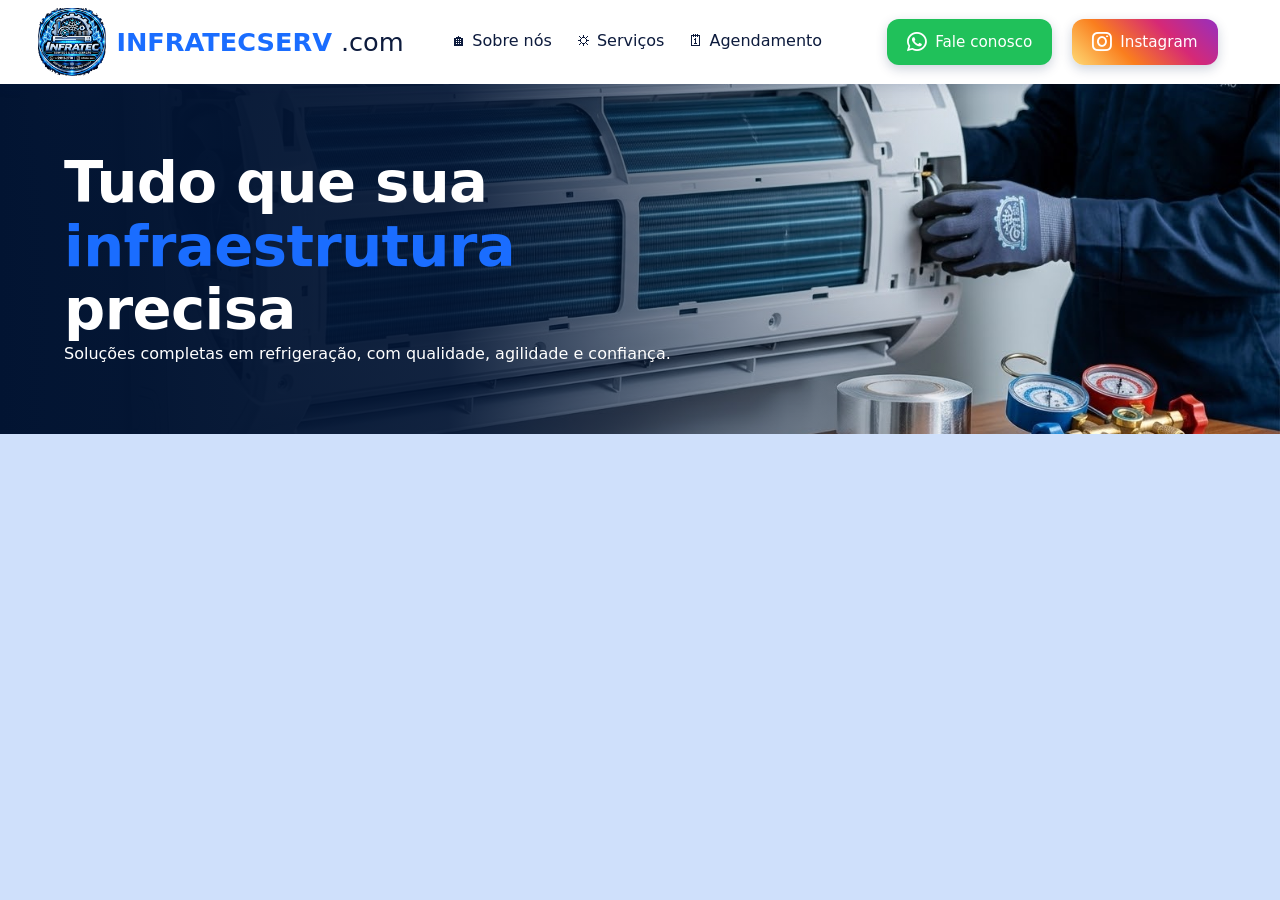
<file: agendamento-infratecserv/agendamento.html>
<!DOCTYPE html>
<html lang="pt-br">
<head>
    <meta charset="UTF-8">
    <meta name="viewport" content="width=device-width, initial-scale=1.0">
    <title>Agendamento infratecserv</title>
    <link rel="stylesheet" href="agendamento.css">
    <link rel="stylesheet" href="https://cdnjs.cloudflare.com/ajax/libs/font-awesome/6.7.2/css/all.min.css">
   <link rel="shortcut icon" href="imagens/flavicon infratecserv fundo transparente.png" type="image/png">
    
</head>
<body>
    <header>
        <div id="logo"> 
        <img src="imagens/emblema infratecserv  transparente.png" alt="logo">  
       <span>
         INFRATECSERV <span class="destaque">.com</span>
       </span>
           
        </div>
     <nav>
    <a href="#sobre">🏠︎ Sobre nós</a>

     <a href="#conteudo"> ⛭ Serviços</a>
     
    <a href="#agendamento">🗓 Agendamento</a>

    <a class="whatsapp" href="https://wa.me/5579991132770">
    <i class="fa-brands fa-whatsapp"></i>
    Fale conosco
     </a>

     <a class="instagram" href="https://www.instagram.com/infratecserv/">
     <i class="fa-brands fa-instagram"></i>
     Instagram
    </a>
    </header>

    <main>
       <div>
        <section>
        <div id="slider">
        <h1>Tudo que sua
        <span>infraestrutura</span> 
          precisa
        </h1>
         <p>Soluções completas em refrigeração,
           com qualidade, agilidade e confiança.
         </p>
        <img src="imagens/slider infratecserv.jpeg" alt="slider infratecserv">
       
        

     </div>
      </section>

        <div>
        <section>
        <div id="sobre">
         
        </div>
        </section>
        
        <div id="conteudo">
        
        </div>
    </main>
    <footer>
       <div class="bloco">
       
       </div>
        <div class="bloco">
        
       </div>
        <div class="bloco">
        
       </div>
        <div class="bloco">
        
       </div>
        <div class="bloco">
        
       </div>
    </footer>

</body>
</html>
</file>
<file: agendamento-infratecserv/agendamento.css>
*{
    margin: 0;
    padding: 0;
    box-sizing: border-box;
}
 
html {
    scroll-behavior: smooth;
    scroll-padding-top: 100px;
}
 
body {
    font-family: "Poppins", "Segoe UI", system-ui, -apple-system, Roboto, Arial, sans-serif;
    color: #14182b;
    background: #cfe0fb;
    line-height: 1.6;
    min-height: 100vh;
    display: flex;
    flex-direction: column;
    overflow-x: hidden;
}
 
a:focus-visible {
    outline: 3px solid #1a6dff;
    outline-offset: 3px;
}
 
nav {
    display: flex;
    align-items: center;
    flex: 1;
    gap: 20px;
    margin: 0 24px;
}
 
nav a {
    display: inline-flex;
    align-items: center;
    gap: 8px;
    padding: 6px 2px;
    color: #0d1b3d;
    text-decoration: none;
    font-weight: 500;
}
 
nav a:first-child {
    margin-left: auto;
}
 
nav a:nth-child(3) {
    margin-right: auto;
}
 
nav a:not(.botao):not(.whatsapp):not(.instagram) {
    border-bottom: 2px solid transparent;
    transition: color 0.2s, border-color 0.2s;
}
 
nav a:not(.botao):not(.whatsapp):not(.instagram):hover {
    color: #1a6dff;
    border-color: #1a6dff;
}

.botao,
.whatsapp,
.instagram {
    display: inline-flex;
    align-items: center;
    justify-content: center;
    gap: 8px;
    padding: 0 20px;
    height: 46px;
    box-sizing: border-box;
    border-radius: 12px;
    color: white;
    text-decoration: none;
    font-size: 0.95rem;
    font-weight: 500;
    box-shadow: 0 4px 12px rgba(6, 33, 79, 0.2);
}
 
.botao i,
.whatsapp i,
.instagram i {
    font-size: 1.4rem;
}
 
.whatsapp {
    margin-left: auto;
    background-color: #20c15a;
}
 
 
.instagram {
    margin-left: 0;
    background: linear-gradient(45deg, #feda75, #fa7e1e, #d62976, #962fbf);
}
 
header {
    background-color: #ffffff;
    color: #ffffff;
    display: flex;
    justify-content: space-between;
    align-items: center;
    flex-wrap: wrap;
    padding: 8px 3%;
    box-shadow: 0 2px 12px rgba(6, 33, 79, 0.15);
    position: sticky;
    top: 0;
    z-index: 20;
}
 
#logo {
    display: flex;
    align-items: center;
    gap: 10px;
    flex-shrink: 0;
}
 
#logo img {
    max-height: 68px;
    width: auto;
    gap: 10px;
}
 
span{
    color: #1a6dff;
    display: inline-block;
    white-space: nowrap;
    font-size: 1.6rem;
    font-weight: 700;
}
 
.destaque {
    color: #0d1b3d;
    font-weight: 500;
}
 
#menu {
    display: flex;
    gap: 20px;
}

main {
    max-width: 1900px;
    width: 100%;
    margin: auto;
    flex: 1;
    display: grid;
    grid-template-columns: minmax(0, 1fr);

}

#slider {
    grid-area: slider;
    position: relative;
    overflow: hidden;
    min-height: 350px;
    display: flex;
    flex-direction: column;
    justify-content: center;
    padding: 0px clamp(24px, 5vw, 64px);
    color: #ffffff;
    background: linear-gradient(120deg, #021432, #0a3a8a);
    width: 100vw;
    margin-left: calc(50% - 50vw);
    border-radius: 0;
}

#slider img {
    position: absolute;
    inset: 0;
    width: 100%;
    height: 100%;
    object-fit: cover;
    object-position: right center;
    z-index: 0;
}

#slider::before {
    content: "";
    position: absolute;
    inset: 0;
    z-index: 1;
    background: linear-gradient(90deg, #021432 0%, rgba(2, 20, 50, 0.92) 35%, rgba(2, 20, 50, 0) 75%);
}

#slider h1,
#slider p,
#slider span {
    position: relative;
    z-index: 2;
    max-width: 640px;
}

#slider h1, 
#slider span{
    font-size: clamp(2.2rem, 5vw, 3.6rem);
    font-weight: 600;
    line-height: 1.1;
    letter-spacing: -0.01em;
}
</file>
